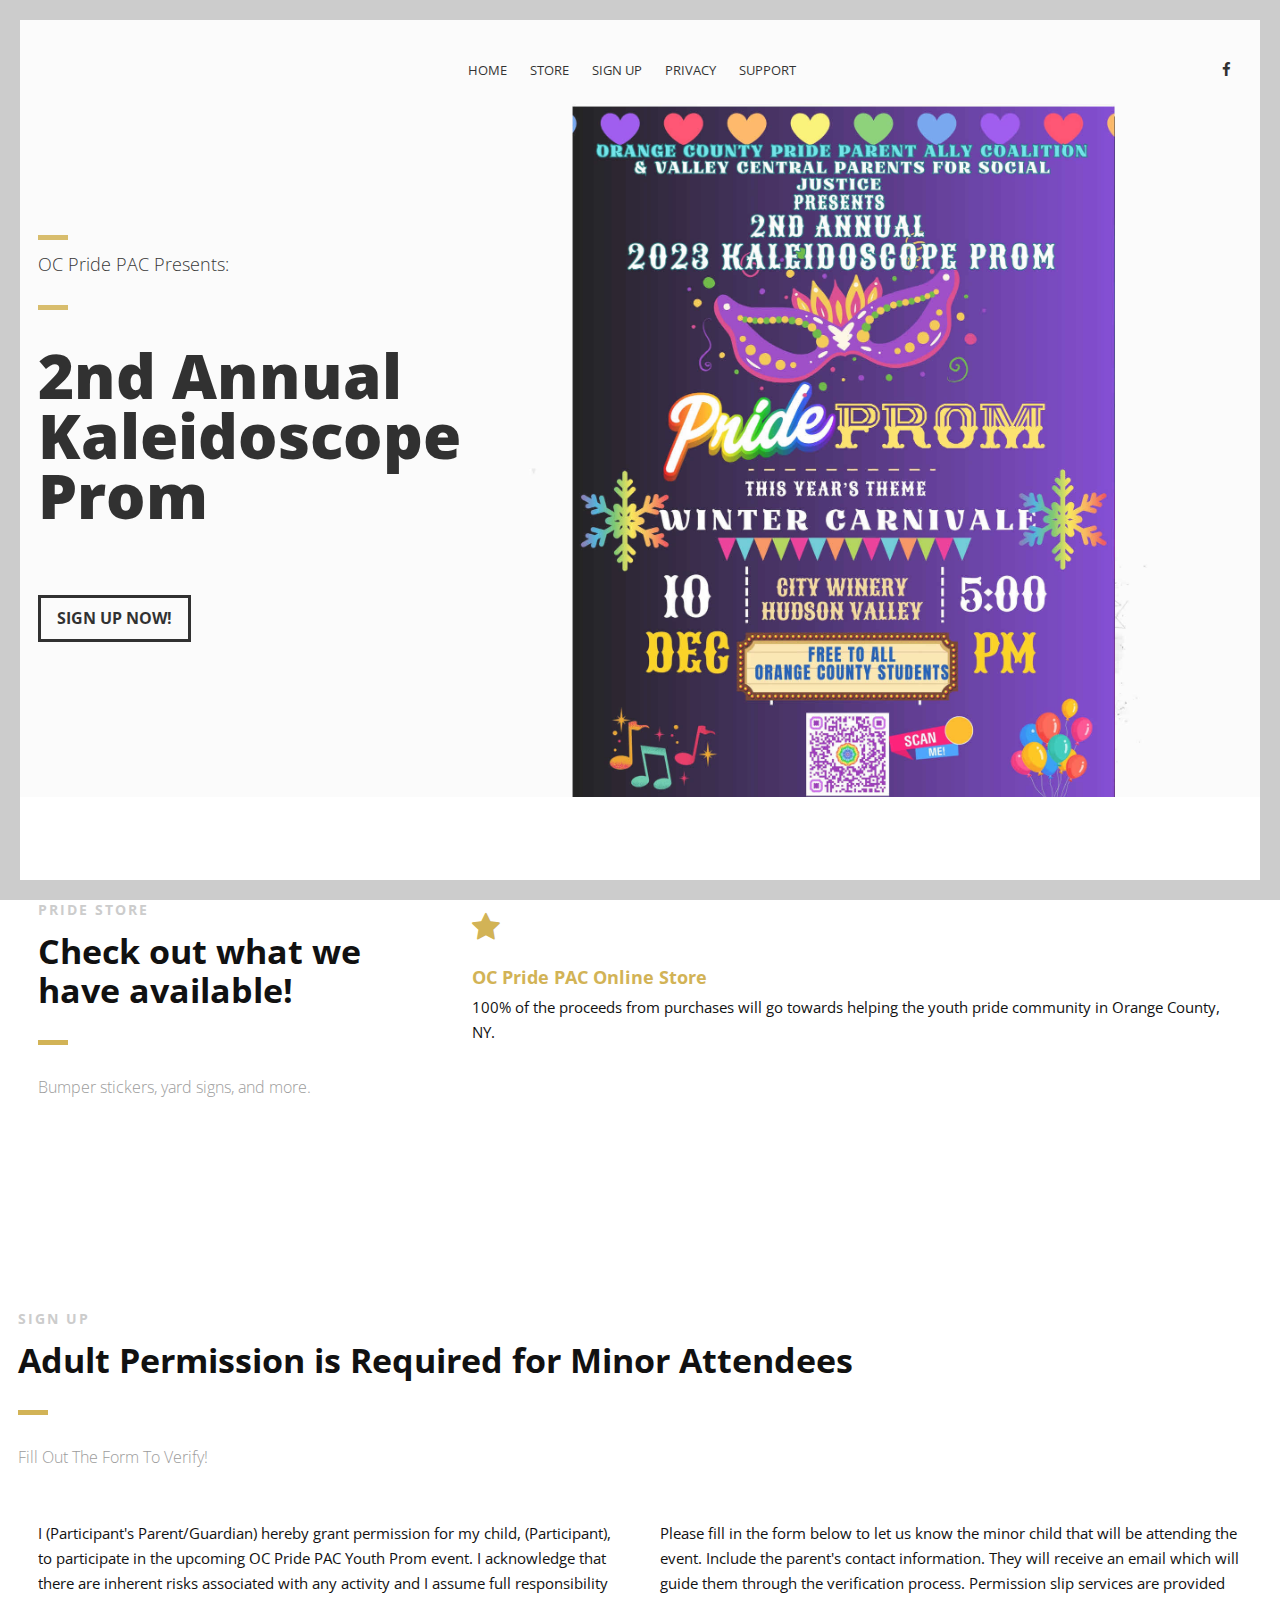
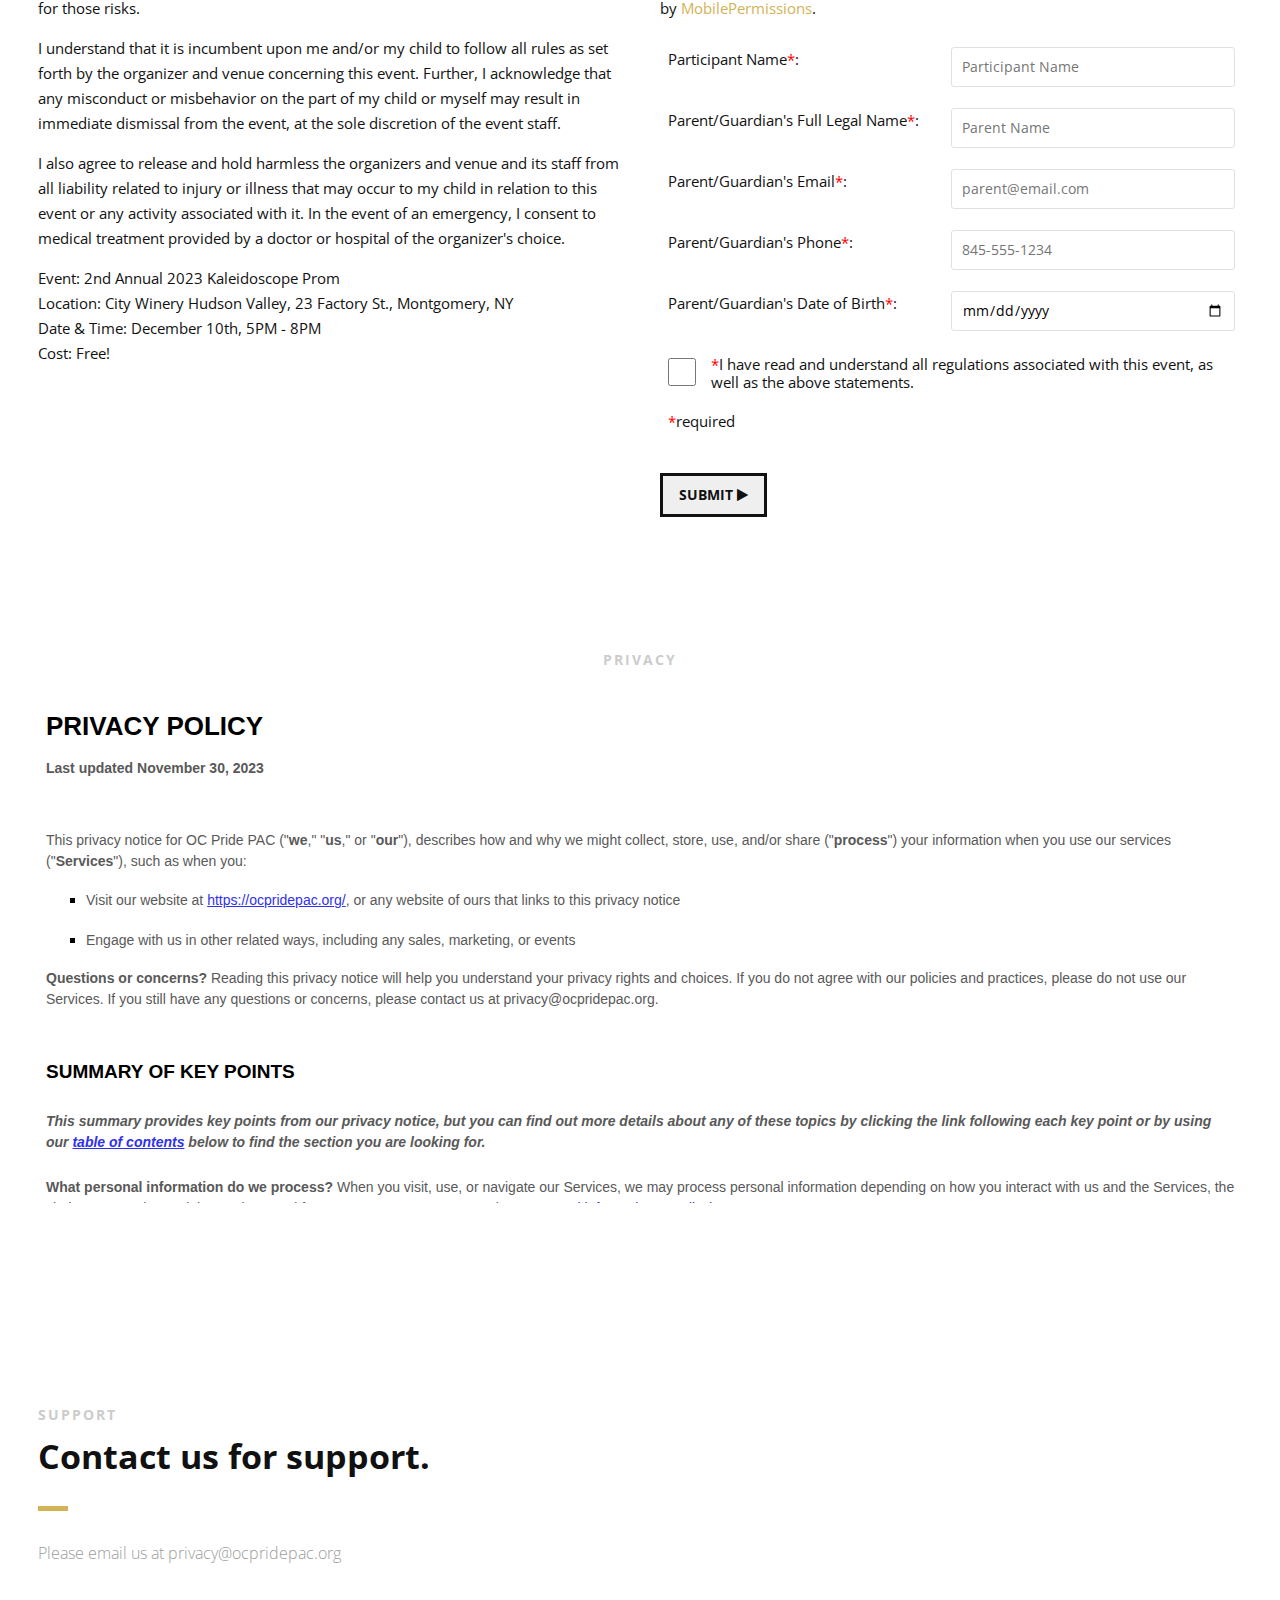
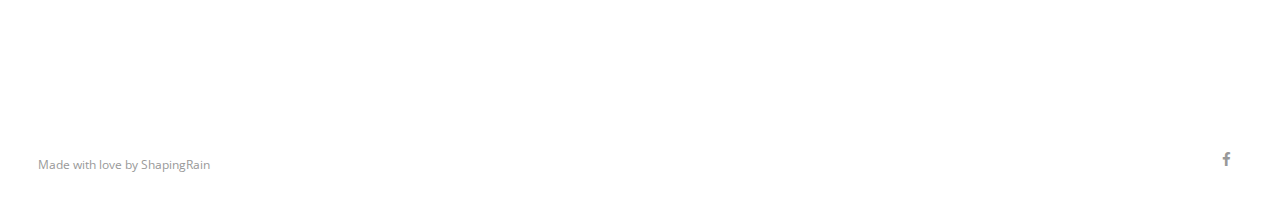
<file: index.html>
<!DOCTYPE html>
<html class="no-js" lang="en">

<head>
    <meta charset="UTF-8">

    <!--Page Title-->
    <title>Orange County Pride Parent-Ally Coalition</title>

    <!--Meta Keywords and Description-->
    <meta name="keywords" content="">
    <meta name="description" content="">
    <meta name="viewport" content="width=device-width, initial-scale=1.0, user-scalable=no"/>

    <meta property="og:title" content="Orange County Pride Parent-Ally Coalition">
    <meta property="og:type" content="">
    <meta property="og:url" content="http://ocpridepac.org">
    <meta property="og:image" content="http://ocpridepac.org/img/logo_fb.png">

    <link rel="manifest" href="site.webmanifest">
    <link rel="apple-touch-icon" href="icon.png">

    <link rel="stylesheet" href="css/normalize.css">

    <!--Favicon-->
    <link rel="shortcut icon" href="images/favicon.ico" title="Favicon"/>

    <!-- Main CSS Files -->
    <link rel="stylesheet" href="css/style.css">

    <!-- Namari Color CSS -->
    <link rel="stylesheet" href="css/namari-color.css">

    <!--Icon Fonts - Font Awesome Icons-->
    <link rel="stylesheet" href="css/font-awesome.min.css">

    <!-- Animate CSS-->
    <link href="css/animate.css" rel="stylesheet" type="text/css">

    <!--Google Webfonts-->
    <link href='https://fonts.googleapis.com/css?family=Open+Sans:400,300,600,700,800' rel='stylesheet' type='text/css'>
</head>
<body>

<!-- Preloader -->
<div id="preloader">
    <div id="status" class="la-ball-triangle-path">
        <div></div>
        <div></div>
        <div></div>
    </div>
</div>
<!--End of Preloader-->

<div class="page-border" data-wow-duration="0.7s" data-wow-delay="0.2s">
    <div class="top-border wow fadeInDown animated" style="visibility: visible; animation-name: fadeInDown;"></div>
    <div class="right-border wow fadeInRight animated" style="visibility: visible; animation-name: fadeInRight;"></div>
    <div class="bottom-border wow fadeInUp animated" style="visibility: visible; animation-name: fadeInUp;"></div>
    <div class="left-border wow fadeInLeft animated" style="visibility: visible; animation-name: fadeInLeft;"></div>
</div>

<div id="wrapper">
    <header id="banner" class="scrollto clearfix" data-enllax-ratio=".5">
        <div id="header" class="nav-collapse">
            <div class="row clearfix">
                <div class="col-1">

                    <!--Logo-->
                    <div id="logo">

                        <!--The Logo that is shown on the sticky Navigation Bar-->
                        <img src="img/logo_fb.png" id="navigation-logo" alt="Landing Page"/>
                        <!--End of Navigation Logo-->

                    </div>
                    <!--End of Logo-->

                    <aside>

                        <!--Social Icons in Header-->
                        <ul class="social-icons">
                            <li>
                                <a target="_blank" title="Facebook" href="https://www.facebook.com/profile.php?id=61551100844740">
                                    <i class="fa fa-facebook fa-1x"></i><span>Facebook</span>
                                </a>
                            </li>
                            <!-- <li>
                                <a target="_blank" title="Google+" href="http://google.com/+username">
                                    <i class="fa fa-google-plus fa-1x"></i><span>Google+</span>
                                </a>
                            </li>
                            <li>
                                <a target="_blank" title="Twitter" href="http://www.twitter.com/username">
                                    <i class="fa fa-twitter fa-1x"></i><span>Twitter</span>
                                </a>
                            </li>
                            <li>
                                <a target="_blank" title="Instagram" href="http://www.instagram.com/username">
                                    <i class="fa fa-instagram fa-1x"></i><span>Instagram</span>
                                </a>
                            </li>
                            <li>
                                <a target="_blank" title="behance" href="http://www.behance.net">
                                    <i class="fa fa-behance fa-1x"></i><span>Behance</span>
                                </a>
                            </li> -->
                        </ul>
                        <!--End of Social Icons in Header-->

                    </aside>

                    <!--Main Navigation-->
                    <nav id="nav-main">
                        <ul>
                            <li>
                                <a href="#banner">Home</a>
                            </li>
                            <li>
                                <a href="#store">Store</a>
                            </li>
                            <!-- <li>
                                <a href="#gallery">Gallery</a>
                            </li> -->
                            <li>
                                <a href="#signup">Sign Up</a>
                            </li>
                            <li>
                                <a href="#privacy">Privacy</a>
                            </li>
                            <li>
                                <a href="#support">Support</a>
                            </li>
                        </ul>
                    </nav>
                    <!--End of Main Navigation-->

                    <div id="nav-trigger"><span></span></div>
                    <nav id="nav-mobile"></nav>

                </div>
            </div>
        </div><!--End of Header-->

        <!--Banner Content-->
        <div id="banner-content" class="row clearfix">

            <div class="col-38">

                <div class="section-heading">
                  <h2>OC Pride PAC Presents:</h2>  
                  <h1>2nd Annual Kaleidoscope Prom</h1>
                </div>

                <!--Call to Action-->
                <a href="#signup" class="button">SIGN UP NOW!</a>
                <!--End Call to Action-->

            </div>

        </div><!--End of Row-->
    </header>

    <!--Main Content Area-->
    <main id="content">

        <!--Introduction-->
        <section id="store" class="introduction scrollto">

            <div class="row clearfix">

                <div class="col-3">
                    <div class="section-heading">
                        <h3>PRIDE STORE</h3>
                        <h2 class="section-title">Check out what we have available!</h2>
                        <p class="section-subtitle">Bumper stickers, yard signs, and more.</p>
                    </div>

                </div>

                <div class="col-2-3">

                    <!--Icon Block-->
                    <div class="col-1 icon-block icon-top wow fadeInUp" data-wow-delay="0.5s">
                        <!--Icon-->
                        <div class="icon">
                            <i class="fa fa-star fa-2x"></i>
                        </div>
                        <!--Icon Block Description-->
                        <div class="icon-block-description">
                            <h4><a href="https://oc-pride-pac.square.site/s/order?location=11ee7b5e7c82de06877e3cecef6d615a">OC Pride PAC Online Store</a></h4>
                            <p>100% of the proceeds from purchases will go towards helping the youth pride community in Orange County, NY.</p>
                        </div>
                    </div>
                    <!--End of Icon Block-->

                </div>

            </div>


        </section>
        <!--End of Introduction-->
        
        <!--Content Section-->
         <div id="signup" class="scrollto clearfix">
            <div class="row no-padding-bottom clearfix">
                <div class="section-heading">
                    <h3>SIGN UP</h3>
                    <h2 class="section-title">Adult Permission is Required for Minor Attendees</h2>
                    <p class="section-subtitle">Fill Out The Form To Verify!</p>
                </div>
                <!--Content Left Side-->
                <div class="col-2">
                    <div style="max-height:580px; overflow: scroll">
                        <p>I (Participant's Parent/Guardian) hereby grant permission for my child, (Participant), to participate in the upcoming OC Pride PAC Youth Prom event. I acknowledge that there are inherent risks associated with any activity and I assume full responsibility for those risks.</p>
                        <p>I understand that it is incumbent upon me and/or my child to follow all rules as set forth by the organizer and venue concerning this event. Further, I acknowledge that any misconduct or misbehavior on the part of my child or myself may result in immediate dismissal from the event, at the sole discretion of the event staff.</p>
                        <p>I also agree to release and hold harmless the organizers and venue and its staff from all liability related to injury or illness that may occur to my child in relation to this event or any activity associated with it. In the event of an emergency, I consent to medical treatment provided by a doctor or hospital of the organizer's choice.</p>
                        <p>
                            Event: 2nd Annual 2023 Kaleidoscope Prom<br>
                            Location: City Winery Hudson Valley, 23 Factory St., Montgomery, NY<br>
                            Date & Time: December 10th, 5PM - 8PM<br>
                            Cost: Free!
                        </p>
                    </div>
                </div>
                <!--End Content Left Side-->

                <!--Content of the Right Side-->
                <div class="col-2">
                    <p>Please fill in the form below to let us know the minor child that will be attending the event.
                        Include the parent's contact information. They will receive an email which will guide them through
                        the verification process. Permission slip services are provided by 
                        <a href="https://mobilepermissions.com/">MobilePermissions</a>.
                    </p>
                    <p>
                        <form id="permissionForm" name="permissionForm" action="">
                            <div>
                                <label for="name">Participant Name<span class="required">*</span>:</label>
                                <input id="name" name="name" class="form-control" placeholder="Participant Name" type="text" required>
                            </div>
                            <div>
                                <label for="parent">Parent/Guardian's Full Legal Name<span class="required">*</span>:</label>
                                <input id="parent" name="parent" class="form-control" placeholder="Parent Name" type="text" required>
                            </div>
                            <div>
                                <label for="email">Parent/Guardian's Email<span class="required">*</span>:</label>
                                <input id="email" name="email" class="form-control" placeholder="parent@email.com" type="email" required>
                            </div>
                            <div>
                                <label for="phone">Parent/Guardian's Phone<span class="required">*</span>:</label>
                                <input id="phone" name="phone" class="form-control" placeholder="845-555-1234" pattern="[0-9]{3}-*[0-9]{3}-*[0-9]{4}" type="tel" required>
                            </div>
                            <div>
                                <label for="parent">Parent/Guardian's Date of Birth<span class="required">*</span>:</label>
                                <input id="dob" name="dob" class="form-control" placeholder="01/01/01" type="date" required>
                            </div>
                            <div>
                                <input id="toc" name="toc" type="checkbox" style="width:5%;" required>
                                <label for="toc" style="padding:.5em 0 .5em 1em;"><span class="required">*</span>I have read and understand all regulations associated with this event, as well as the above statements.</label>
                            </div>
                            <div>
                                <br>
                                <span class="required">*</span> required
                            </div>
                            <button type="submit" class="button link-lightbox">
                                SUBMIT <i class="fa fa-play" aria-hidden="true"></i>
                            </button>
                        </form>
                    </p>
                    <!-- <p>
                        <strong>Parents: Check your email for a link to the verification system!</strong>
                    </p> -->
                    
                </div>
                <!--End Content Right Side-->
            </div>


        </div>
        <!--End of Content Section-->

        <!--Privacy-->
        <aside id="privacy" class="scrollto text-center" data-enllax-ratio=".2">
            <div class="row clearfix">
                <div class="section-heading">
                    <h3>PRIVACY</h3>
                </div>
                <div class="col-1"">
                    <iframe src="privacy.html" style="width: 100%; height: 500px;"></iframe>
                </div>
            </div>
        </aside>
        <!--End of Privacy-->
        <!--Support-->
        <section id="support" class="scrollto clearfix">
            <div class="row clearfix">

                <div class="col-1">

                    <div class="section-heading">
                        <h3>SUPPORT</h3>
                        <h2 class="section-title">Contact us for support.</h2>
                        <p class="section-subtitle">Please email us at privacy@ocpridepac.org</p>
                    </div>
                    
                </div>

                <div class="col-2-3">

                    

                </div>

            </div>
        </section>
        <!--End of Support-->        
    </main>
    <!--End Main Content Area-->


    <!--Footer-->
    <footer id="landing-footer" class="clearfix">
        <div class="row clearfix">

            <p id="copyright" class="col-2">Made with love by <a href="https://www.shapingrain.com">ShapingRain</a></p>

            <!--Social Icons in Footer-->
            <ul class="col-2 social-icons">
                <li>
                    <a target="_blank" title="Facebook" href="https://www.facebook.com/profile.php?id=61551100844740">
                        <i class="fa fa-facebook fa-1x"></i><span>Facebook</span>
                    </a>
                </li>
                <!-- <li>
                    <a target="_blank" title="Google+" href="http://google.com/+username">
                        <i class="fa fa-google-plus fa-1x"></i><span>Google+</span>
                    </a>
                </li>
                <li>
                    <a target="_blank" title="Twitter" href="http://www.twitter.com/username">
                        <i class="fa fa-twitter fa-1x"></i><span>Twitter</span>
                    </a>
                </li>
                <li>
                    <a target="_blank" title="Instagram" href="http://www.instagram.com/username">
                        <i class="fa fa-instagram fa-1x"></i><span>Instagram</span>
                    </a>
                </li>
                <li>
                    <a target="_blank" title="behance" href="http://www.behance.net">
                        <i class="fa fa-behance fa-1x"></i><span>Behance</span>
                    </a>
                </li> -->
            </ul>
            <!--End of Social Icons in Footer-->
        </div>
    </footer>
    <!--End of Footer-->

</div>

<!-- Include JavaScript resources -->
<script src="js/jquery.1.8.3.min.js"></script>
<script src="js/wow.min.js"></script>
<script src="js/featherlight.min.js"></script>
<script src="js/featherlight.gallery.min.js"></script>
<script src="js/jquery.enllax.min.js"></script>
<script src="js/jquery.scrollUp.min.js"></script>
<script src="js/jquery.easing.min.js"></script>
<script src="js/jquery.stickyNavbar.min.js"></script>
<script src="js/jquery.waypoints.min.js"></script>
<script src="js/images-loaded.min.js"></script>
<script src="js/lightbox.min.js"></script>
<script src="js/site.js"></script>

<!-- Google Analytics: change UA-XXXXX-Y to be your site's ID. -->
  <script>
    window.ga = function () { ga.q.push(arguments) }; ga.q = []; ga.l = +new Date;
    ga('create', 'UA-XXXXX-Y', 'auto'); ga('set', 'anonymizeIp', true); ga('set', 'transport', 'beacon'); ga('send', 'pageview')
  </script>
  <script src="https://www.google-analytics.com/analytics.js" async></script>

</body>
</html>
</file>
<file: css/namari-color.css>
/* Namari Landing Page Dynamic Style Index

1. Website Default Styling
2. Navigation
3. Primary and Secondary Colors
4. Banner
5. Typography
6. Buttons
7. Footer


/*------------------------------------------------------------------------------------------*/
/* 1. Website Default Styling */
/*------------------------------------------------------------------------------------------*/


body {
    background:#fff;
}


/* Default Link Color */

a, .la-ball-triangle-path {
    color:#d2b356;
}

a:hover, #header.nav-solid nav a:hover {
    color:#d2b356;
}

/* Default Icon Color */

.icon i {
    color:#d2b356;
}

/* Border Color */

#banner .section-heading:before, .testimonial.classic footer:before {
    background: #d2b356;
}

.pricing-block-content:hover {
    border-color:#d2b356;
}


/*------------------------------------------------------------------------------------------*/
/* 2. Navigation */
/*------------------------------------------------------------------------------------------*/


/* Transparent Navigation Color on a Banner */

#header nav a, #header i {
    color:#111;
}


/* Navigation Colors when the Navigation is sticky and solid */ 

#header.nav-solid, #header.nav-solid a, #header.nav-solid i, #nav-mobile ul li a {
    color:#333;
}


/* Navigation Active State */

#header.nav-solid .active {
    color: #d2b356;
    border-color: #d2b356;
}    



/*------------------------------------------------------------------------------------------*/
/* 3. Primary and Secondary Colors */
/*------------------------------------------------------------------------------------------*/


/* Primary Background and Text Colors */

.primary-color, .featured .pricing {
    background-color:#d2b356;
}

.primary-color, .primary-color .section-title, .primary-color .section-subtitle, .featured .pricing, .featured .pricing p {
    color:#fff;    
}

.section-heading h2:after {
    background:#d2b356;
    content:"";
    display:block;
    width:30px;
    height:5px;
    margin-top:30px;
}

.text-center .section-heading h2:after {
    margin:30px auto 25px auto;
}

/* Primary Icon Colors */

.primary-color .icon i, .primary-color i {
    color:#fff;
}


/* Secondary Background and Text Colors */

.secondary-color {
    background-color:#f5f5f5;
}


/*------------------------------------------------------------------------------------------*/
/* 4. Banner */
/*------------------------------------------------------------------------------------------*/


/* Banner Background and Text Colors */

#banner {
    background: url("../images/banner-images/banner-image-1.jpg") no-repeat center top;
    background-size:cover;
}


/*------------------------------------------------------------------------------------------*/
/* 5. Typography */
/*------------------------------------------------------------------------------------------*/


body {
    font-family: 'Open Sans', sans-serif, Arial, Helvetica;
    font-size:15px;
    font-weight:normal;
    color:#111;
}

/* Logo, if you are using Fonts as Logo and not image

#logo h1 {
    font-family:;
    font-size:; 
    font-weight:;
    color:;
}

#logo h2 {
    font-family:;
    font-size:; 
    font-weight:;
    color:;
}

*/


/* Banner Typography */

#banner h1 {
    font-family: 'Open Sans', sans-serif, Arial, Helvetica;
    font-size:62px;
    line-height:60px;
    font-weight:800;
    color:#111;
}

#banner h2 {
    font-family: 'Open Sans', sans-serif, Arial, Helvetica;
    font-size:18px;
    font-weight:300;
    color:#111;
}


/* Section Title and Subtitle */

.section-title {
    font-family: 'Open Sans', sans-serif, Arial, Helvetica;
    font-size: 34px; 
    font-weight:700;
    color:#111;
}

.section-subtitle {
    font-family: 'Open Sans', sans-serif, Arial, Helvetica;
    font-size: 16px;
    font-weight:300;
    color:#9c9c9c;
}

/* Testimonial */

.testimonial q {
    font-family: 'Open Sans', sans-serif, Arial, Helvetica;
    font-size: 17px; 
    font-weight:300;
}

.testimonial.classic q, .testimonial.classic footer {
    color:#111;
}


/* Standard Headings h1-h6 */

h1 {
    font-family: 'Open Sans', sans-serif, Arial, Helvetica;
    font-size: 40px; 
    font-weight:300;
    color:#111;
}

h2 {
    font-family: 'Open Sans', sans-serif, Arial, Helvetica;
    font-size: 34px; 
    font-weight:300;
    color:#111;
}

h3 {
    font-family: 'Open Sans', sans-serif, Arial, Helvetica;
    font-size: 30px; 
    font-weight:700;
    color:#111;
}

h4 {
    font-family: 'Open Sans', sans-serif, Arial, Helvetica;
    font-size: 18px; 
    font-weight:400;
    color:#111;
}

h5 {
    font-family: 'Open Sans', sans-serif, Arial, Helvetica;
    font-size: 16px; 
    font-weight:400;
    color:#111;
}

h6 {
    font-family: 'Open Sans', sans-serif, Arial, Helvetica;
    font-size: 14px; 
    font-weight:400;
    color:#111;
}

.required {
    color: red;
}


/*------------------------------------------------------------------------------------------*/
/* 6. Buttons */
/*------------------------------------------------------------------------------------------*/

/* ----------Default Buttons---------- */


/* Button Text */

.button, input[type="submit"]  {
    font-family: 'Open Sans', sans-serif, Arial, Helvetica;
    font-size:14px;
    font-weight:bold;
    color:#111;
}


/* Button Color */

.button, input[type="submit"] {
    border-color:#111;
}


/* Button Hover Color */

.button:hover,  input[type="submit"]:hover {
    border-color:#d2b356;
    color:#d2b356;
}


/* ----------Banner Buttons---------- */


/* Button Text */

#banner .button {
    font-family: 'Open Sans', sans-serif, Arial, Helvetica;
    font-size:16px;
    color:#111;
}


/* Button Color */

#banner .button {
    border-color:#111;
}


/* Button Hover Color */

#banner .button:hover {
    color:#d2b356;
    border-color:#d2b356;
}


/*------------------------------------------------------------------------------------------*/
/* 7. Footer */
/*------------------------------------------------------------------------------------------*/

#landing-footer, #landing-footer p, #landing-footer a {
    font-family: 'Open Sans', sans-serif, Arial, Helvetica;
    font-size:12px;
    font-weight:normal;
    color:#999;
}

/* Footer Icon Color */

#landing-footer i {
    color:#999;
}


/* Form */
#permissionForm div {
    display: flex;
    justify-content: flex-start;
    padding: .5em;
}

#permissionForm div > label {
    padding: .5em 1em .5em 0;
    flex: 1
}

#permissionForm div > input {
    width: 50%;
}
</file>
<file: css/style.css>
/* Namari Landing Page v.1.1.0 Style Index - a free landing page by shapingrain.com

1. Default and Reset styles
- 1.1 Input Elements
2. Global elements
- 2.1 Header
- 2.2 Logo
- 2.3 Buttons
- 2.4 Navigation
- 2.5 Social Elements
- 2.6 Images
3. Fonts and Headings
4. Banner
- 4.1 SignUp Form
5. Content Elements
- 5.1 Icons
- 5.2 Parallax Elements
- 5.3 Divider
6. Landing Page Sections
- 6.1 Features
- 6.2 Testimonials
- 6.3 Gallery
- 6.4 Video
- 6.5 Clients
- 6.6 Pricing Table
7. Footer


/*------------------------------------------------------------------------------------------*/
/* 1. Defaults & Reset of specific styles across browsers */
/*------------------------------------------------------------------------------------------*/

*, *:before, *:after {
    -webkit-box-sizing: border-box;
    -moz-box-sizing: border-box;
    box-sizing: border-box;
}

body, div, dl, dt, dd, ul, ol, li, h1, h2, h3, h4, h5, h6, pre, form, blockquote, th, td {
    margin: 0;
    padding: 0;
    direction: ltr;
}

body {
    margin: 0;
    padding: 0;
    -webkit-font-smoothing: antialiased;
    overflow-x: hidden;
}

p {
    line-height: 25px;
}

.row img {
    height: auto;
    max-width: 100%;
}

a {
    text-decoration: none;
    line-height: inherit;
    -webkit-transition: opacity 0.3s ease-out;
    -moz-transition: opacity 0.3s ease-out;
    -o-transition: opacity 0.3s ease-out;
    transition: opacity 0.3s ease-out;
}

iframe {
    border: 0 !important;
}

.parallax-window {
    min-height: 400px;
    background: transparent;
}

figure {
    margin: 0;
}

/* Page Border */

.page-border {
    position: fixed;
    z-index: 999999;
    pointer-events: none;
}

.page-border .bottom-border, .page-border .left-border, .page-border .right-border, .page-border .top-border {
    background: #f3f3ef;
    position: fixed;
    z-index: 9999;
}

.page-border > .top-border, .page-border > .right-border, .page-border > .bottom-border, .page-border > .left-border {
    padding: 11px;
    background: #ccc;
}

.page-border .bottom-border, .page-border .top-border {
    width: 100%;
    padding: 10px;
    left: 0;
}

.page-border .left-border, .page-border .right-border {
    padding: 10px;
    height: 100%;
    top: 0;
}

.page-border .top-border {
    top: 0;
}

.page-border .right-border {
    right: 0;
}

.page-border .bottom-border {
    bottom: 0;
}

.page-border .left-border {
    left: 0;
}

#wrapper {
    margin:0 15px;
    padding: 15px 0;
    position: relative;
}


/* --------- 1.1 Input Elements ---------- */

input, textarea {
    border: 1px solid #e1e1e1;
    padding: 10px;
    -webkit-transition: all .3s linear;
    -moz-transition: all .3s linear;
    transition: all .3s linear;
    border-radius: 3px;
}

input {
    height: 40px;
    margin: 3px 0;
    outline: none;
    line-height: normal;
    font-size: 14px;
}

input[type="submit"] {
    cursor: pointer;
    border-style: solid;
    border-width: 2px;
    padding-top: 0;
    padding-bottom: 0;
}

select {
    border: 1px solid #e1e1e1;
    height: 40px;
    padding: 5px;
}

input:focus, textarea:focus {
    box-shadow: inset 0 1px 3px rgba(0, 0, 0, 0.1);
}

*:focus {
    outline: none;
}

/*------------------------------------------------------------------------------------------*/
/* 2. Layout Elements */
/*------------------------------------------------------------------------------------------*/

section {
    clear: both;
    overflow: hidden;
}

/* Rows and Columns */

.row {
    max-width: 1245px;
    margin: 0 auto;
    padding: 75px 0;
    position: relative;
}

.no-padding-bottom .row, .no-padding-bottom div, .no-padding-bottom.row {
    padding-bottom: 0;
}

.no-padding-top.row, .no-padding-top div {
    padding-top: 0;
}

.big-padding-top {
    padding-top: 75px !important;
}

.big-padding-bottom {
    padding-bottom: 85px !important;
}

/* Targets all elements */

[class*='col-'] {
    float: left;
    padding: 20px;
}

#clients .col-2-3 [class*='col-'] {
    padding: 0;
}

/* Clearfix */

.clearfix:after {
    content: "";
    display: table;
    clear: both;
}

/* Main Widths */

.col-1 {
    width: 100%;
}

.col-2 {
    width: 50%;
}

.col-3 {
    width: 33.33%;
}

.col-4 {
    width: 25%;
}

.col-5 {
    width: 20%;
}

.col-6 {
    width: 16.6666666667%;
}

.col-7 {
    width: 14.2857142857%;
}

.col-8 {
    width: 12.5%;
}

.col-9 {
    width: 11.1111111111%;
}

.col-10 {
    width: 10%;
}

.col-11 {
    width: 9.09090909091%;
}

.col-12 {
    width: 8.33%;
}

.col-2-3 {
    width: 66.66%;
}

.col-3-4 {
    width: 75%;
}

.col-9-10 {
    width: 90%;
}

/* Golden Ratio */
.col-61 {
    width: 61.8%;
}

.col-38 {
    width: 38.2%;
}

/* --------- 2.1 Header --------- */

#header {
    height: 71px !important;
    overflow: visible;
    z-index: 9999;
    width: 100%;
    position: absolute !important;
}

#header .row {
    padding: 0;
}

#header aside {
    text-align: right;
}

#header ul {
    text-align: center;
}

#header li {
    display: inline-block;
    list-style: none;
    margin: 0;
}

/* --------- 2.2 Logo ---------- */

#logo {
    float: left;
    height: 71px;
    line-height: 66px;
    margin-right: 15px;
}

#logo h1, #logo h2 {
    display: inline-block;
}

#banner #logo h1 {
    font-size: 28px;
    margin-right: 10px;
    font-weight: 900;
    padding: 0;
}

#logo h2 {
    font-size: 18px;
    padding: 0;
}

#logo img {
    max-height: 80px;
    vertical-align: middle;
    margin-right: 15px;
}

#navigation-logo {
    display: none;
}

.nav-solid #logo ## {
    display: none;
}

.nav-solid #logo #navigation-logo {
    display: inline-block;
}

/* --------- 2.3 Buttons ---------- */

.call-to-action {
    padding: 35px 0 35px 0;
}

/*Style*/

.button {
    font-size: 16px;
    margin: 35px 0;
    padding: 11px 16px;
    -webkit-transition: all .3s linear;
    -moz-transition: all .3s linear;
    transition: all .3s linear;
    display: inline-block;
    border-width: 3px;
    border-style: solid;
}

/* Play Button */

#video-section {
    position:relative;
}

.play-video {
    height:110px;
    position:absolute;
    top:50%;
    margin-top:-110px;
    width:100%;
}

.play-icon {
    display: inline-block;
    font-size: 0px;
    cursor: pointer;
    margin: 45px auto;
    width: 110px;
    height: 110px;
    border-radius: 50%;
    text-align: center;
    position: relative;
    z-index: 1;
}

.play-icon:after {
    pointer-events: none;
    position: absolute;
    width: 100%;
    height: 100%;
    border-radius: 50%;
    content: '';
    -webkit-box-sizing: content-box;
    -moz-box-sizing: content-box;
    box-sizing: content-box;
}

.play-icon:before {
    font-family: 'fontawesome';
    content: '\f144';
    speak: none;
    font-size: 74px;
    line-height: 110px;
    font-style: normal;
    font-weight: normal;
    font-variant: normal;
    text-transform: none;
    display: block;
    -webkit-font-smoothing: antialiased;
    color:#fff;
}

.play-video .play-icon {
    background: rgba(255, 255, 255, 0.5);
    -webkit-transition: -webkit-transform ease-out 0.3s, background 0.4s;
    -moz-transition: -moz-transform ease-out 0.3s, background 0.4s;
    transition: transform ease-out 0.3s, background 0.4s;
}

.play-video .play-icon:after {
    top: 0;
    left: 0;
    padding: 0;
    z-index: -1;
    box-shadow: 0 0 0 2px rgba(255, 255, 255, 0.1);
    opacity: 0;
    -webkit-transform: scale(0.9);
    -moz-transform: scale(0.9);
    -ms-transform: scale(0.9);
    transform: scale(0.9);
}

.play-video .play-icon:hover {
    background: rgba(255, 255, 255, 0.05);
    -webkit-transform: scale(0.93);
    -moz-transform: scale(0.93);
    -ms-transform: scale(0.93);
    transform: scale(0.93);
    color: #fff;
}


/* --------- 2.4 Navigation ---------- */

#header {
    font-size: 13px;
}

#header aside {
    float: right;
}

#header nav ul {
    text-transform: uppercase;

}

#header nav a {
    height: 71px;
    line-height: 71px;
    display: block;
    padding: 0 10px;
}

#header nav a:hover {
    opacity: 0.6;
}

/*Navigation Solid*/

#header.nav-solid [class*='col-'] {
    padding: 0 20px;
}

#header.nav-solid {
    background: #fff;
    box-shadow: 2px 0px 3px rgba(0, 0, 0, 0.2);
    position: fixed !important;
    left:0;
}

#header.nav-solid nav a {
    border-bottom: 3px solid;
    border-color: #fff;
    -webkit-transition: all 0.3s ease-out;
    -moz-transition: all 0.3s ease-out;
    -o-transition: all 0.3s ease-out;
    transition: all 0.3s ease-out;
}

#header.nav-solid nav a:hover {
    opacity: 1;
}

/* Social Elements when Solid*/

#header.nav-solid .social-icons a {
    -webkit-transition: all 0.3s ease-out;
    -moz-transition: all 0.3s ease-out;
    -o-transition: all 0.3s ease-out;
    transition: all 0.3s ease-out;
    opacity: 0.5;
}

#header.nav-solid .social-icons a:hover {
    opacity: 1;
    color: #e4473c;
}

/* Responsive Nav Styling */

#nav-trigger {
    display: none;
    text-align: right;
}

#nav-trigger span {
    display: inline-block;
    width: 38px;
    height: 71px;
    color: #111;
    cursor: pointer;
    text-transform: uppercase;
    font-size: 22px;
    text-align: center;
    border-top-right-radius: 5px;
    border-top-left-radius: 5px;
    -webkit-transition: all 0.3s ease-out;
    -moz-transition: all 0.3s ease-out;
    -o-transition: all 0.3s ease-out;
    transition: all 0.3s ease-out;
}

#nav-trigger span:after {
    font-family: "fontAwesome";
    display: inline-block;
    width: 38px;
    height: 71px;
    line-height: 75px;
    text-align: center;
    content: "\f0c9";
    border-top-right-radius: 5px;
    border-top-left-radius: 5px;
}

#nav-trigger span.open:after {
    content: "\f00d";
}

#nav-trigger span:hover, .nav-solid #nav-trigger span.open:hover, .nav-solid #nav-trigger span:hover {
    opacity: 0.6;
}

#nav-trigger span.open, #nav-trigger span.open:hover {
    color: #111;
}

.nav-solid #nav-trigger span.open:hover {
    color: #999;
}

.nav-solid #nav-trigger span {
    color: #999;
    opacity: 1;
}

nav#nav-mobile {
    position: relative;
    display: none;
}

nav#nav-mobile ul {
    display: none;
    list-style-type: none;
    position: absolute;
    left: 0;
    right: 0;
    margin-left: -20px;
    margin-right: -20px;
    padding-top: 10px;
    padding-bottom: 10px;
    text-align: center;
    background-color: #fff;
    box-shadow: 0 5px 3px rgba(0, 0, 0, 0.2);
}

nav#nav-mobile ul:after {
    display: none;
}

nav#nav-mobile li {
    margin: 0 20px;
    float: none;
    text-align: left;
    border-bottom: 1px solid #e1e1e1;
}

nav#nav-mobile li:last-child {
    border-bottom: none;
}

.nav-solid nav#nav-mobile li {
    border-top: 1px solid #e1e1e1;
    border-bottom: none;
}

nav#nav-mobile a {
    display: block;
    padding: 12px 0;
    color: #333;
    width: 100%;
    height: auto;
    line-height: normal;
    display: block;
    border-bottom: none !important;
    -webkit-transition: all 0.3s ease-out;
    -moz-transition: all 0.3s ease-out;
    -o-transition: all 0.3s ease-out;
    transition: all 0.3s ease-out;
}

nav#nav-mobile a:hover {
    background: #fafafa;
    opacity: 1;
}

/* --------- 2.5 Social Elements ---------- */

#header .col-4 {
    text-align: right;
}

.social-icons {
    display: inline-block;
    list-style: none;
}

.social-icons a {
    display: inline-block;
    width: 32px;
    text-align: center;
}

.social-icons a:hover {
    opacity: 0.7;
}

.social-icons span {
    display: none;
}

#header .social-icons {
    margin-top: 27px;
}

/* --------- 2.6 Images ---------- */

/*Alignment*/

img {
    vertical-align: top;
}

.image-center {
    display: block;
    margin: 0 auto;
}

a img {
    border: none;
    -webkit-transition: all 0.3s ease-out;
    -moz-transition: all 0.3s ease-out;
    -o-transition: all 0.3s ease-out;
    transition: all 0.3s ease-out;
    -webkit-backface-visibility: hidden;
}

a img:hover {
    opacity: 0.7;
}

/*------------------------------------------------------------------------------------------*/
/* 3. Fonts */
/*------------------------------------------------------------------------------------------*/

h1 {
    padding: 20px 0;
}

h2 {
    padding: 14px 0;
}

h3 {
    padding: 10px 0;
}

h4 {
    padding: 7px 0;
}

h5 {
    padding: 7px 0;
}

h6 {
    padding: 7px 0;
}

/* Text Alignment */

.text-left {
    text-align: left;
}

.text-center {
    text-align: center;
}

.text-right {
    text-align: right;
}

/* Section Headings */

.section-heading {
    padding: 0 0 15px 0;
}

.section-subtitle {
    font-size: 18px;
    padding-top: 0;
}

.section-heading h3 {
    font-size: 14px;
    font-weight: bold;
    color: #ccc;
    letter-spacing: 2px;
    padding-bottom: 0;
}

/*------------------------------------------------------------------------------------------*/
/* 4. Banner */
/*------------------------------------------------------------------------------------------*/

#banner {
    background-size: cover;
}

#banner-content.row {
    padding-top: 170px;
    padding-bottom: 100px;
}

#banner h1 {
    padding-top: 5%;
}

#banner .section-heading:before {
    content: "";
    display: block;
    width: 30px;
    height: 5px;
    margin-top: 30px;
}



/*------------------------------------------------------------------------------------------*/
/* 5. Content Elements */
/*------------------------------------------------------------------------------------------*/

/* --------- 5.1 Icons ---------- */

/*Font Icon sizes*/

.fa-1x {
    font-size: 15px !important;
}

/*Icon Block*/

.icon-block {
    position: relative;
}

.icon-block h4 {
    font-weight: bold;
    padding-top: 0;
}

.icon-block .icon {
    position: absolute;
}

.icon-block p {
    margin-top: 0;
}

/* Icon Left*/

.icon-left .icon {
    left: 15;
}

.icon-left .icon-block-description {
    padding-left: 53px;
}

/* Icon Right */

.icon-right .icon {
    right: 15;
}

.icon-right .icon-block-description {
    padding-right: 53px;
}

/* Icon Above */

.icon-top {
    display: block;
}

.icon-top .icon {
    position: relative;
    display: block;
}

.icon-top .icon-block-description {
    padding-top: 25px;
}

/* --------- 5.2 Parallax Elements ---------- */

.banner-parallax-1, .banner-parallax-2, .banner-parallax-3 {
    min-height: 350px;
}

/* --------- 5.3 Divider ---------- */

.divider {
    position: relative;
    width: 40%;
    height: 20px;
    line-height: 20px;
    margin: 10px auto 5px auto;
    clear: both;
    text-align: center;
}

.divider-inner {
    position: absolute;
    height: 1px;
    width: 100%;
    top: 50%;
    margin-top: -1px;
    border-top: 1px solid;
    border-color: #e1e1e1;
}

.divider i {
    background: #fff;
    position: relative;
    top: -11px;
    padding: 0 5px 0 5px;
    color: #e1e1e1;
}

/*------------------------------------------------------------------------------------------*/
/* 6. Landing Page Sections */
/*------------------------------------------------------------------------------------------*/

/* --------- 6.1 Introduction ---------- */

.introduction img.featured {
    padding: 55px 0 0 0;
}

/* --------- 6.2 Features ---------- */

.features.row {
    padding-left: 5%;
    padding-right: 5%;
}

.features div:nth-child(4) {
    clear: both;
}

/* --------- 6.3 Testimonials ---------- */

.testimonial {
    padding: 15px;
}

blockquote {
    position: relative;
}

.testimonial img {
    max-height: 120px;
    border-radius: 250em;
}

.testimonial footer {
    padding-top: 12px;
}

/* Style Classic - Avatar above Testimonial */

.testimonial.classic img {
    display: inline-block;
    margin-bottom: 25px;
}

.testimonial.classic q {
    display: block;
}

.testimonial.classic footer:before {
    display: block;
    content: "";
    width: 30px;
    height: 4px;
    margin: 10px auto 15px auto;
}

/* Style Big */

.testimonial.bigtest {
    padding-top: 0;
}

.testimonial.bigtest q {
    font-size: 22px;
}

/* --------- 6.4 Gallery ---------- */

#gallery img {
    max-height: 300px;
}

#gallery [class*='col-'] {
    padding: 0;
}

#gallery a {
    display: inline-block;
    position: relative;
    overflow: hidden;
}

#gallery a:hover img {
    opacity: 0.15;
    -moz-backface-visibility: hidden;
}

#gallery a:before {
    font-size: 2.2em;
    font-style: normal;
    font-weight: normal;
    text-align: center;
    content: "+";
    width: 70px;
    height: 70px;
    border-radius: 100em;
    display: block;
    position: absolute;
    top: 55%;
    left: 50%;
    line-height: 72px;
    margin: -35px 0 0 -35px;
    opacity: 0;
    -webkit-transition: all .2s linear;
    -moz-transition: all .2s linear;
    transition: all .2s linear;
    vertical-align: middle;
}

#gallery a:hover:before {
    opacity: 1;
    top: 50%;
    left: 50%;
}

/**
 * Featherlight – ultra slim jQuery lightbox
 * Version 1.3.3 - http://noelboss.github.io/featherlight/
 *
 * Copyright 2015, Noël Raoul Bossart (http://www.noelboss.com)
 * MIT Licensed.
**/
@media all {
    .featherlight {
        display: none;

        /* dimensions: spanning the background from edge to edge */
        position: fixed;
        top: 0;
        right: 0;
        bottom: 0;
        left: 0;
        z-index: 2147483647; /* z-index needs to be >= elements on the site. */

        /* position: centering content */
        text-align: center;

        /* insures that the ::before pseudo element doesn't force wrap with fixed width content; */
        white-space: nowrap;

        /* styling */
        cursor: pointer;
        background: #333;
        /* IE8 "hack" for nested featherlights */
        background: rgba(0, 0, 0, 0);
    }

    /* support for nested featherlights. Does not work in IE8 (use JS to fix) */
    .featherlight:last-of-type {
        background: rgba(0, 0, 0, 0.8);
    }

    .featherlight:before {
        /* position: trick to center content vertically */
        content: '';
        display: inline-block;
        height: 100%;
        vertical-align: middle;
        margin-right: -0.25em;
    }

    .featherlight .featherlight-content {

        /* position: centering vertical and horizontal */
        text-align: left;
        vertical-align: middle;
        display: inline-block;

        /* dimensions: cut off images */
        overflow: auto;
        padding: 25px 0;
        border-bottom: 25px solid transparent;

        /* dimensions: handling small or empty content */
        min-width: 30%;

        /* dimensions: handling large content */
        margin-left: 5%;
        margin-right: 5%;
        max-height: 95%;

        /* styling */
        cursor: auto;

        /* reset white-space wrapping */
        white-space: normal;
    }

    /* contains the content */
    .featherlight .featherlight-inner {
        /* make sure its visible */
        display: block;
    }

    .featherlight .featherlight-close-icon {
        /* position: centering vertical and horizontal */
        position: absolute;
        z-index: 9999;
        top: 25px;
        right: 25px;

        /* dimensions: 25px x 25px */
        line-height: 25px;
        width: 25px;

        /* styling */
        cursor: pointer;
        text-align: center;
        color: #fff;
        font-family: "fontawesome";
        font-size: 22px;
        opacity: 0.5;
        -webkit-transition: all 0.3s ease-out;
        -moz-transition: all 0.3s ease-out;
        -o-transition: all 0.3s ease-out;
        transition: all 0.3s ease-out;
    }

    .featherlight .featherlight-close-icon:hover {
        opacity: 1;
    }

    .featherlight .featherlight-image {
        /* styling */
        max-height: 100%;
        max-width:100%;
    }

    .featherlight-iframe .featherlight-content {
        /* removed the border for image croping since iframe is edge to edge */
        border-bottom: 0;
        padding: 0;
    }

    .featherlight iframe {
        /* styling */
        border: none;
    }
}

/* handling phones and small screens */
@media only screen and (max-width: 1024px) {
    .featherlight .featherlight-content {
        /* dimensions: maximize lightbox with for small screens */
        margin-left: 10px;
        margin-right: 10px;
        max-height: 98%;

        padding: 10px 10px 0;
        border-bottom: 10px solid transparent;
    }

}

/* Gallery Styling */
@media all {
    .featherlight-next,
    .featherlight-previous {
        font-family: "fontawesome";
        font-size: 22px;
        display: block;
        position: absolute;
        top: 25px;
        right: 0;
        bottom: 0;
        left: 80%;
        cursor: pointer;
        /* preventing text selection */
        -webkit-touch-callout: none;
        -webkit-user-select: none;
        -khtml-user-select: none;
        -moz-user-select: none;
        -ms-user-select: none;
        user-select: none;
        /* IE9 hack, otherwise navigation doesn't appear */
        background: rgba(0, 0, 0, 0);
        -webkit-transition: all 0.3s ease-out;
        -moz-transition: all 0.3s ease-out;
        -o-transition: all 0.3s ease-out;
        transition: all 0.3s ease-out;
    }

    .featherlight-previous {
        left: 0;
        right: 80%;
    }

    .featherlight-next span,
    .featherlight-previous span {
        display: inline-block;
        opacity: 0.3;
        position: absolute;
        top: 50%;
        width: 100%;
        font-size: 80px;
        line-height: 80px;

        /* center vertically */
        margin-top: -40px;
        color: #fff;
        font-style: normal;
        font-weight: normal;
        -webkit-transition: all 0.3s ease-out;
        -moz-transition: all 0.3s ease-out;
        -o-transition: all 0.3s ease-out;
        transition: all 0.3s ease-out;
    }

    .featherlight-next span {
        text-align: right;
        left: auto;
        right: 7%;
    }

    .featherlight-previous span {
        text-align: left;
        left: 7%;
    }

    .featherlight-next:hover span,
    .featherlight-previous:hover span {
        display: inline-block;
        opacity: 1;
    }

    /* Hide navigation while loading */
    .featherlight-loading .featherlight-previous, .featherlight-loading .featherlight-next {
        display: none;
    }
}

/* Always display arrows on touch devices */
@media only screen and (max-device-width: 1024px) {
    .featherlight-next:hover,
    .featherlight-previous:hover {
        background: none;
    }

    .featherlight-next span,
    .featherlight-previous span {
        display: block;
    }
}

/* handling phones and small screens */
@media only screen and (max-width: 1024px) {
    .featherlight-next,
    .featherlight-previous {
        top: 10px;
        right: 10px;
        left: 85%;
    }

    .featherlight-previous {
        left: 10px;
        right: 85%;
    }

    .featherlight-next span,
    .featherlight-previous span {
        margin-top: -30px;
        font-size: 40px;
    }
}

/* --------- 6.5 Video ---------- */

#video-box {
    color:#fff;
    position:relative;
    overflow:hidden;
    text-align:center;
}

.video_container, .easyContainer {
    position: relative;
    padding-bottom: 56.25%; /* 16/9 ratio */
    margin: 0;
    padding-top: 0; /* IE6 workaround*/
    height: 0;
    overflow: hidden;
}

.video_container iframe, .video_container object, .video_container embed {
    position: absolute;
    top: 0;
    left: 0;
    width: 100% !important;
    height: 100% !important;
}

.slvj-lightbox iframe, .slvj-lightbox object, .slvj-lightbox embed {
    width: 100% !important;
    height: 529px !important;
}

.videojs-background-wrap {
    overflow: hidden;
    position: absolute;
    height: 100%;
    width: 100%;
    top: 0;
    left: 0;
    z-index: -998;
}

#slvj-window {
    width: 100%;
    min-height: 100%;
    z-index: 9999999999;
    background: rgba(0, 0, 0, 0.8);
    position: fixed;
    top: 0;
    left: 0;
}

#slvj-window,
#slvj-window * {
    -webkit-box-sizing: border-box;
    -moz-box-sizing: border-box;
    box-sizing: border-box;
}

#slvj-background-close {
    width: 100%;
    min-height: 100%;
    z-index: 31;
    position: fixed;
    top: 0;
    left: 0;
}

#slvj-back-lightbox {
    max-width: 940px;
    max-height: 529px;
    z-index: 32;
    text-align: center;
    margin: 0 auto;
}

.slvj-lightbox {
    width: 100%;
    height: 100%;
    margin: 0;
    z-index: 53;
}

#slvj-close-icon:before {
    font-family: "fontawesome";
    color: #fff;
    content: '\f00d';
    font-size: 22px;
    opacity: 0.5;
    -webkit-transition: all 0.3s ease-out;
    -moz-transition: all 0.3s ease-out;
    -o-transition: all 0.3s ease-out;
    transition: all 0.3s ease-out;
    z-index: 99999;
    height: 22px;
    width: 22px;
    position: absolute;
    top: 15px;
    right: 15px;
    cursor: pointer;
}

#slvj-close-icon:before:hover {
    opacity: 1;
    cursor: pointer;
}

/* --------- 6.6 Clients ---------- */

#clients a {
    display: block;
    text-align: center;
    position: relative;
    text-transform: uppercase;
    font-weight: bold;
    color: #fff;
}

#clients img {
    display: inline-block;
    padding: 15px 25px;
}

.client-overlay {
    background: rgba(0, 0, 0, 0.8);
    position: absolute;
    top;
    0;
    right: 0;
    bottom: 0;
    left: 0;
    width: 100%;
    height: 100%;
    opacity: 0;
    -webkit-transition: all 0.3s ease-out;
    -moz-transition: all 0.3s ease-out;
    -o-transition: all 0.3s ease-out;
    transition: all 0.3s ease-out;
}

#clients a:hover .client-overlay {
    opacity: 1;
}

.client-overlay span {
    position: absolute;
    top: 48%;
    left: 0;
    width: 100%;
    text-align: center;
    display: inline-block;
}

/* --------- 6.7 Pricing Table ---------- */

.pricing-block-content {
    background: #fff;
    padding: 25px 0 25px 0;
    box-shadow: 0px 1px 2px rgba(0, 0, 0, 0.07);
    transition: all 0.2s ease-in-out 0s;
    position: relative;
    border: 10px solid #fff;
}


.pricing-block ul {
    list-style: none;
    margin: 25px 0 25px 0;
}

.pricing-block li {
    padding: 14px 0;
    border-bottom: 1px dotted #e1e1e1;
}

.pricing-block li:last-of-type {
    border:none;
}

.pricing-block h3 {
    font-size:17px;
    text-transform:uppercase;
    padding-bottom:0;
}

.pricing-sub {
    font-style: italic;
    color:#ccc;
    margin:0 0 25px 0;
}

/*Price*/

.pricing {
    background: #f5f5f5;
    padding: 25px;
    position: relative;
}

.price {
    display: inline-block;
    font-size: 62px;
    font-weight: 700;
    position: relative;
}

.price span {
    position: absolute;
    top: 0;
    left: -20px;
    font-size: 22px;
}

.pricing  p {
    font-style:italic;
    color:#b4b4b4;
    line-height:auto;
    margin:0;
}



/*------------------------------------------------------------------------------------------*/
/* 7. Footer */
/*------------------------------------------------------------------------------------------*/

#landing-footer {
    clear: both;
}

#landing-footer .row {
    padding: 0;
}

#landing-footer p {
    margin: 0;
}

#landing-footer ul {
    list-style: none;
    text-align: right;
}

#landing-footer li {
    display: inline-block;
}

/* Scroll Up */

#scrollUp {
    bottom: 15px;
    right: 30px;
    width: 70px;
    height: 80px;
    margin-bottom: -10px;
    padding: 0 5px 20px 5px;
    text-align: center;
    text-decoration: none;
    color: #fff;
    -webkit-transition: margin-bottom 150ms linear;
    -moz-transition: margin-bottom 150ms linear;
    -o-transition: margin-bottom 150ms linear;
    transition: margin-bottom 150ms linear;
}

#scrollUp:hover {
    margin-bottom: 0;
}

#scrollUp:before {
    background: #ccc;
    font-family: "fontawesome";
    font-size: 2.4em;
    font-style: normal;
    font-weight: normal;
    text-align: center;
    color: #fff;
    width: 45px;
    height: 45px;
    display: inline-block;
    line-height: 45px;
    content: "\f106";
    opacity: 1;
}

/*Preloader*/

#preloader {
    position: fixed;
    top: 0;
    left: 0;
    right: 0;
    bottom: 0;
    background-color: #fff; /* change if the mask should have another color then white */
    z-index: 99999; /* makes sure it stays on top */
}

#status {
    width: 110px;
    height: 110px;
    position: absolute;
    left: 50%; /* centers the loading animation horizontally one the screen */
    top: 50%; /* centers the loading animation vertically one the screen */
    background-position: center;
    margin: -55px 0 0 -55px; /* is width and height divided by two */
    text-align: center;
}

/*!
 * Load Awesome v1.1.0 (http://github.danielcardoso.net/load-awesome/)
 * Copyright 2015 Daniel Cardoso <@DanielCardoso>
 * Licensed under MIT
 */
.la-ball-triangle-path,
.la-ball-triangle-path > div {
    position: relative;
    -webkit-box-sizing: border-box;
    -moz-box-sizing: border-box;
    box-sizing: border-box;
}

.la-ball-triangle-path {
    display: block;
    font-size: 0;
    color: #fff;
}

.la-ball-triangle-path.la-dark {
    color: #333;
}

.la-ball-triangle-path > div {
    display: inline-block;
    float: none;
    background-color: currentColor;
    border: 0 solid currentColor;
}

.la-ball-triangle-path {
    width: 32px;
    height: 32px;
}

.la-ball-triangle-path > div {
    position: absolute;
    top: 0;
    left: 0;
    width: 10px;
    height: 10px;
    border-radius: 100%;
}

.la-ball-triangle-path > div:nth-child(1) {
    -webkit-animation: ball-triangle-path-ball-one 2s 0s ease-in-out infinite;
    -moz-animation: ball-triangle-path-ball-one 2s 0s ease-in-out infinite;
    -o-animation: ball-triangle-path-ball-one 2s 0s ease-in-out infinite;
    animation: ball-triangle-path-ball-one 2s 0s ease-in-out infinite;
}

.la-ball-triangle-path > div:nth-child(2) {
    -webkit-animation: ball-triangle-path-ball-two 2s 0s ease-in-out infinite;
    -moz-animation: ball-triangle-path-ball-two 2s 0s ease-in-out infinite;
    -o-animation: ball-triangle-path-ball-two 2s 0s ease-in-out infinite;
    animation: ball-triangle-path-ball-two 2s 0s ease-in-out infinite;
}

.la-ball-triangle-path > div:nth-child(3) {
    -webkit-animation: ball-triangle-path-ball-tree 2s 0s ease-in-out infinite;
    -moz-animation: ball-triangle-path-ball-tree 2s 0s ease-in-out infinite;
    -o-animation: ball-triangle-path-ball-tree 2s 0s ease-in-out infinite;
    animation: ball-triangle-path-ball-tree 2s 0s ease-in-out infinite;
}

.la-ball-triangle-path.la-sm {
    width: 16px;
    height: 16px;
}

.la-ball-triangle-path.la-sm > div {
    width: 4px;
    height: 4px;
}

.la-ball-triangle-path.la-2x {
    width: 64px;
    height: 64px;
}

.la-ball-triangle-path.la-2x > div {
    width: 20px;
    height: 20px;
}

.la-ball-triangle-path.la-3x {
    width: 96px;
    height: 96px;
}

.la-ball-triangle-path.la-3x > div {
    width: 30px;
    height: 30px;
}

/*
 * Animations
 */
@-webkit-keyframes ball-triangle-path-ball-one {
    0% {
        -webkit-transform: translate(0, 220%);
        transform: translate(0, 220%);
    }
    17% {
        opacity: .25;
    }
    33% {
        opacity: 1;
        -webkit-transform: translate(110%, 0);
        transform: translate(110%, 0);
    }
    50% {
        opacity: .25;
    }
    66% {
        opacity: 1;
        -webkit-transform: translate(220%, 220%);
        transform: translate(220%, 220%);
    }
    83% {
        opacity: .25;
    }
    100% {
        opacity: 1;
        -webkit-transform: translate(0, 220%);
        transform: translate(0, 220%);
    }
}

@-moz-keyframes ball-triangle-path-ball-one {
    0% {
        -moz-transform: translate(0, 220%);
        transform: translate(0, 220%);
    }
    17% {
        opacity: .25;
    }
    33% {
        opacity: 1;
        -moz-transform: translate(110%, 0);
        transform: translate(110%, 0);
    }
    50% {
        opacity: .25;
    }
    66% {
        opacity: 1;
        -moz-transform: translate(220%, 220%);
        transform: translate(220%, 220%);
    }
    83% {
        opacity: .25;
    }
    100% {
        opacity: 1;
        -moz-transform: translate(0, 220%);
        transform: translate(0, 220%);
    }
}

@-o-keyframes ball-triangle-path-ball-one {
    0% {
        -o-transform: translate(0, 220%);
        transform: translate(0, 220%);
    }
    17% {
        opacity: .25;
    }
    33% {
        opacity: 1;
        -o-transform: translate(110%, 0);
        transform: translate(110%, 0);
    }
    50% {
        opacity: .25;
    }
    66% {
        opacity: 1;
        -o-transform: translate(220%, 220%);
        transform: translate(220%, 220%);
    }
    83% {
        opacity: .25;
    }
    100% {
        opacity: 1;
        -o-transform: translate(0, 220%);
        transform: translate(0, 220%);
    }
}

@keyframes ball-triangle-path-ball-one {
    0% {
        -webkit-transform: translate(0, 220%);
        -moz-transform: translate(0, 220%);
        -o-transform: translate(0, 220%);
        transform: translate(0, 220%);
    }
    17% {
        opacity: .25;
    }
    33% {
        opacity: 1;
        -webkit-transform: translate(110%, 0);
        -moz-transform: translate(110%, 0);
        -o-transform: translate(110%, 0);
        transform: translate(110%, 0);
    }
    50% {
        opacity: .25;
    }
    66% {
        opacity: 1;
        -webkit-transform: translate(220%, 220%);
        -moz-transform: translate(220%, 220%);
        -o-transform: translate(220%, 220%);
        transform: translate(220%, 220%);
    }
    83% {
        opacity: .25;
    }
    100% {
        opacity: 1;
        -webkit-transform: translate(0, 220%);
        -moz-transform: translate(0, 220%);
        -o-transform: translate(0, 220%);
        transform: translate(0, 220%);
    }
}

@-webkit-keyframes ball-triangle-path-ball-two {
    0% {
        -webkit-transform: translate(110%, 0);
        transform: translate(110%, 0);
    }
    17% {
        opacity: .25;
    }
    33% {
        opacity: 1;
        -webkit-transform: translate(220%, 220%);
        transform: translate(220%, 220%);
    }
    50% {
        opacity: .25;
    }
    66% {
        opacity: 1;
        -webkit-transform: translate(0, 220%);
        transform: translate(0, 220%);
    }
    83% {
        opacity: .25;
    }
    100% {
        opacity: 1;
        -webkit-transform: translate(110%, 0);
        transform: translate(110%, 0);
    }
}

@-moz-keyframes ball-triangle-path-ball-two {
    0% {
        -moz-transform: translate(110%, 0);
        transform: translate(110%, 0);
    }
    17% {
        opacity: .25;
    }
    33% {
        opacity: 1;
        -moz-transform: translate(220%, 220%);
        transform: translate(220%, 220%);
    }
    50% {
        opacity: .25;
    }
    66% {
        opacity: 1;
        -moz-transform: translate(0, 220%);
        transform: translate(0, 220%);
    }
    83% {
        opacity: .25;
    }
    100% {
        opacity: 1;
        -moz-transform: translate(110%, 0);
        transform: translate(110%, 0);
    }
}

@-o-keyframes ball-triangle-path-ball-two {
    0% {
        -o-transform: translate(110%, 0);
        transform: translate(110%, 0);
    }
    17% {
        opacity: .25;
    }
    33% {
        opacity: 1;
        -o-transform: translate(220%, 220%);
        transform: translate(220%, 220%);
    }
    50% {
        opacity: .25;
    }
    66% {
        opacity: 1;
        -o-transform: translate(0, 220%);
        transform: translate(0, 220%);
    }
    83% {
        opacity: .25;
    }
    100% {
        opacity: 1;
        -o-transform: translate(110%, 0);
        transform: translate(110%, 0);
    }
}

@keyframes ball-triangle-path-ball-two {
    0% {
        -webkit-transform: translate(110%, 0);
        -moz-transform: translate(110%, 0);
        -o-transform: translate(110%, 0);
        transform: translate(110%, 0);
    }
    17% {
        opacity: .25;
    }
    33% {
        opacity: 1;
        -webkit-transform: translate(220%, 220%);
        -moz-transform: translate(220%, 220%);
        -o-transform: translate(220%, 220%);
        transform: translate(220%, 220%);
    }
    50% {
        opacity: .25;
    }
    66% {
        opacity: 1;
        -webkit-transform: translate(0, 220%);
        -moz-transform: translate(0, 220%);
        -o-transform: translate(0, 220%);
        transform: translate(0, 220%);
    }
    83% {
        opacity: .25;
    }
    100% {
        opacity: 1;
        -webkit-transform: translate(110%, 0);
        -moz-transform: translate(110%, 0);
        -o-transform: translate(110%, 0);
        transform: translate(110%, 0);
    }
}

@-webkit-keyframes ball-triangle-path-ball-tree {
    0% {
        -webkit-transform: translate(220%, 220%);
        transform: translate(220%, 220%);
    }
    17% {
        opacity: .25;
    }
    33% {
        opacity: 1;
        -webkit-transform: translate(0, 220%);
        transform: translate(0, 220%);
    }
    50% {
        opacity: .25;
    }
    66% {
        opacity: 1;
        -webkit-transform: translate(110%, 0);
        transform: translate(110%, 0);
    }
    83% {
        opacity: .25;
    }
    100% {
        opacity: 1;
        -webkit-transform: translate(220%, 220%);
        transform: translate(220%, 220%);
    }
}

@-moz-keyframes ball-triangle-path-ball-tree {
    0% {
        -moz-transform: translate(220%, 220%);
        transform: translate(220%, 220%);
    }
    17% {
        opacity: .25;
    }
    33% {
        opacity: 1;
        -moz-transform: translate(0, 220%);
        transform: translate(0, 220%);
    }
    50% {
        opacity: .25;
    }
    66% {
        opacity: 1;
        -moz-transform: translate(110%, 0);
        transform: translate(110%, 0);
    }
    83% {
        opacity: .25;
    }
    100% {
        opacity: 1;
        -moz-transform: translate(220%, 220%);
        transform: translate(220%, 220%);
    }
}

@-o-keyframes ball-triangle-path-ball-tree {
    0% {
        -o-transform: translate(220%, 220%);
        transform: translate(220%, 220%);
    }
    17% {
        opacity: .25;
    }
    33% {
        opacity: 1;
        -o-transform: translate(0, 220%);
        transform: translate(0, 220%);
    }
    50% {
        opacity: .25;
    }
    66% {
        opacity: 1;
        -o-transform: translate(110%, 0);
        transform: translate(110%, 0);
    }
    83% {
        opacity: .25;
    }
    100% {
        opacity: 1;
        -o-transform: translate(220%, 220%);
        transform: translate(220%, 220%);
    }
}

@keyframes ball-triangle-path-ball-tree {
    0% {
        -webkit-transform: translate(220%, 220%);
        -moz-transform: translate(220%, 220%);
        -o-transform: translate(220%, 220%);
        transform: translate(220%, 220%);
    }
    17% {
        opacity: .25;
    }
    33% {
        opacity: 1;
        -webkit-transform: translate(0, 220%);
        -moz-transform: translate(0, 220%);
        -o-transform: translate(0, 220%);
        transform: translate(0, 220%);
    }
    50% {
        opacity: .25;
    }
    66% {
        opacity: 1;
        -webkit-transform: translate(110%, 0);
        -moz-transform: translate(110%, 0);
        -o-transform: translate(110%, 0);
        transform: translate(110%, 0);
    }
    83% {
        opacity: .25;
    }
    100% {
        opacity: 1;
        -webkit-transform: translate(220%, 220%);
        -moz-transform: translate(220%, 220%);
        -o-transform: translate(220%, 220%);
        transform: translate(220%, 220%);
    }
}

/*------------------------------------------------------------------------------------------*/
/* Responsive Elements */
/*------------------------------------------------------------------------------------------*/

/* =Media Queries for Nav
===============================*/
@media all and (max-width: 1024px) {
    #nav-trigger {
        display: block;
    }

    nav#nav-main {
        display: none;
    }

    nav#nav-mobile {
        display: block;
    }

    nav#nav-mobile li {
        display: block;
    }

    #header aside {
        display: none;
    }
}

/* Landscape mobile & down
===============================*/
@media (max-width: 480px) {

    #wrapper {
        margin:0;
        padding:0;
    }

    .page-border, #scrollUp, #scrollUp:before {
        display:none;
    }

    .row {
        padding: 15px !important;
    }

    .col-1, .col-2, .col-3, .col-4, .col-5, .col-6, .col-7, .col-8, .col-9, .col-10, .col-11, .col-12, .col-2-3, .col-3-4, .col-9-10, .col-61, .col-38, .row {
        width: 100%;
    }

    .col-1, .col-2, .col-3, .col-4, .col-5, .col-6, .col-7, .col-8, .col-9, .col-10, .col-11, .col-12, .col-2-3, .col-3-4, .col-9-10, .col-61, .col-38 {
        padding-right: 0;
        padding-left: 0;
    }

    /*-----------------Header Elements-----------------*/
    #header .row {
        padding: 0 15px !important;
    }

    #header.nav-solid [class*="col-"] {
        padding: 0;
    }

    /*Logo*/
    #logo h2 {
        padding: 0;
    }

    /* Social */
    #header aside {
        clear: both;
        padding: 0;
    }

    #header ul.social-icons {
        margin-top: 0;
    }

    #banner-content.row {
        padding-top: 85px !important;
    }

    /*-----------------Sections-----------------*/

    /* Call to Action*/
    .call-to-action {
        padding-bottom: 25px;
    }

    /* Video */
    .slvj-lightbox iframe, .slvj-lightbox object, .slvj-lightbox embed {
        height: 270px !important;
    }

    /* Footer */
    #landing-footer #copyright {
        float: left;
        width: 50%;
    }

    #landing-footer .social-icons {
        float: right;
        width: 50%;
    }

    /*-----------------Typography-----------------*/
    h1 {
        font-size: 38px;
    }

    #banner h1 {
        font-size: 48px;
    }

    /* Hide Elements */
    a#scrollUp {
        display: none !important;
    }

}

/* Mobile to Tablet Portrait
===============================*/
@media (min-width: 480px) and (max-width: 767px) {

    #wrapper {
        margin:0;
        padding:0;
    }

    .page-border, #scrollUp, #scrollUp:before {
        display:none;
    }


    .row {
        padding: 15px 0 !important;
    }

    .col-1, .col-2, .col-5, .col-7, .col-9, .col-11, .col-2-3, .col-3-4, .col-61, .col-38, .row {
        width: 100%;
    }

    .col-3, .col-4, .col-6, .col-8, .col-10, .col-12 {
        width: 50%;
    }

    /*-----------------Header Elements-----------------*/
    #header .row {
        padding: 0 !important;
    }

    #header aside {
        display: inline-block;
        position: absolute;
        top: 40px;
        right: 60px;
        padding-top:3px;
        padding-right: 5px;
    }

    #header.nav-solid aside {
        top: 20px;
    }

    #header aside ul {
        margin-top: 0 !important;
        padding-top: 6px;
    }

    #banner-content.row {
        padding-top: 85px !important;
    }

    /*Navigation*/
    nav#nav-mobile ul {
        margin-left: -40px;
        margin-right: -40px;
        padding-left: 20px;
        padding-right: 20px;
    }

    /*-----------------Sections-----------------*/

    /* Video */
    .slvj-lightbox iframe, .slvj-lightbox object, .slvj-lightbox embed {
        height: 370px !important;
    }

    /* Footer */
    #landing-footer #copyright {
        float: left;
        width: 50%;
    }

    #landing-footer .social-icons {
        float: right;
        width: 50%;
    }

}

/* Landscape Tablet to Desktop
===============================*/
@media (min-width: 768px) and (max-width: 1024px) {

    #wrapper {
        margin:0;
        padding:0;
    }

    .page-border {
        display:none;
    }

    .big-padding-top {
        padding-top: 45px !important;
    }

    /*-----------------Header Elements-----------------*/
    #header aside {
        display: inline-block;
        position: absolute;
        top: 40px;
        right: 60px;
        padding-top:3px;
        padding-right: 5px;
    }

    #header.nav-solid aside {
        top: 20px;
    }

    #header aside ul {
        margin-top: 0 !important;
        padding-top: 6px;
    }

    /*Navigation*/
    nav#nav-mobile ul {
        margin-left: -40px;
        margin-right: -40px;
        padding-left: 20px;
        padding-right: 20px;
    }

    /*-----------------Sections-----------------*/

    /* Video */
    .slvj-lightbox iframe, .slvj-lightbox object, .slvj-lightbox embed {
        height: 432px !important;
    }

}
</file>
